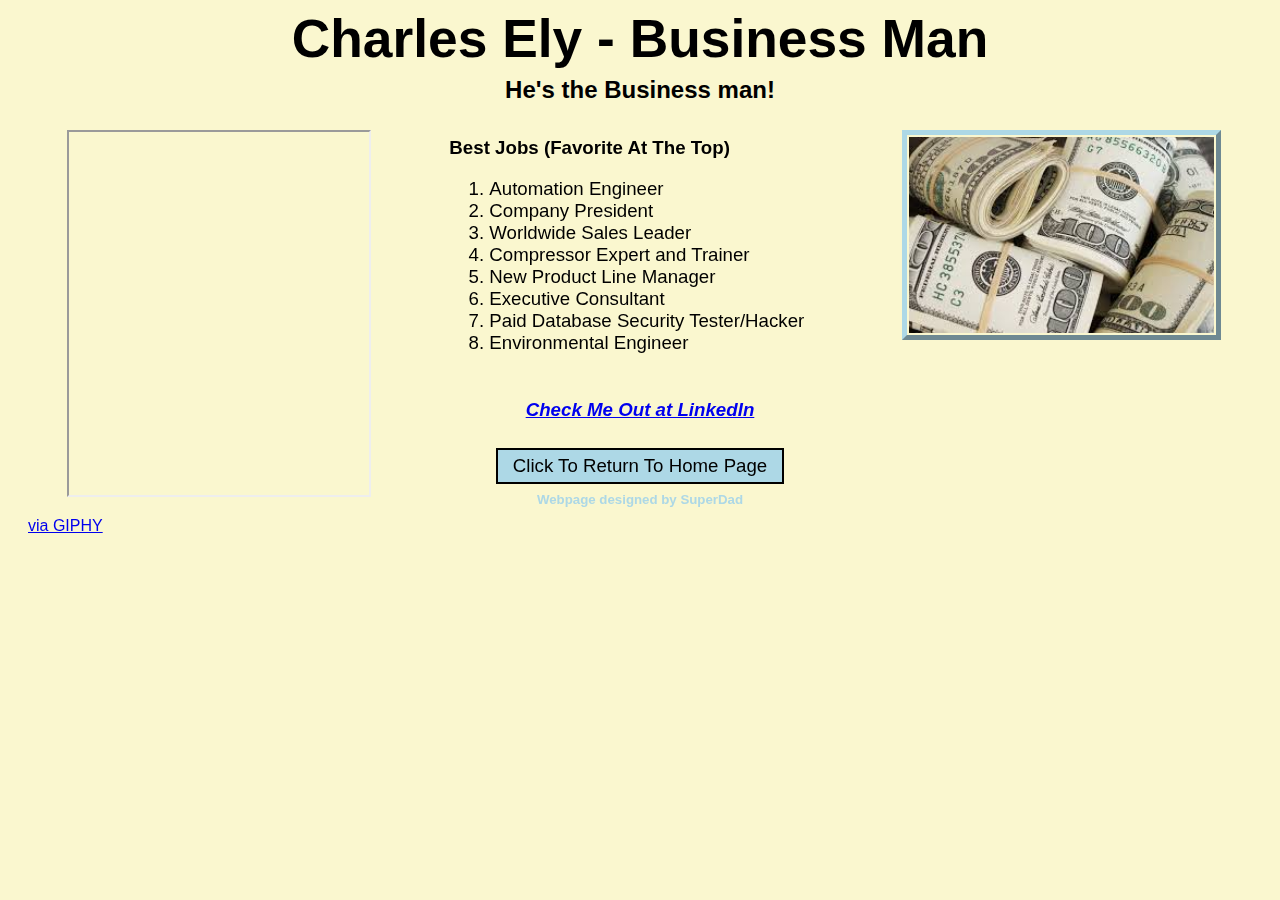
<file: businessman.html>
<!DOCTYPE html>
<html>
	<head>
		<title>Project 0 - Charles Ely - Businessman</title>
		<link rel="stylesheet" href="styles.css">
		<style>
			
        </style>
	</head>
	<body>
		<h1>Charles Ely - Business Man</h1>
		<h2>He's the Business man!</h2>
		<div class="row">
			<div class="columnnarrow" align="center">
				<iframe src="https://giphy.com/embed/IecUzV348xgsnlBJWE" height="150%" class="giphy-embed"></iframe>
				<p><a href="https://giphy.com/gifs/memecandy-IecUzV348xgsnlBJWE" align="right">via GIPHY</a></p> 
			</div>
			<div class="columnnarrow">
				<h3 style="text-align: left;">Best Jobs (Favorite At The Top)</h3>
				<ol class="standardtext">
					<li>Automation Engineer</li>
					<li>Company President</li>
					<li>Worldwide Sales Leader</li>
					<li>Compressor Expert and Trainer</li>
					<li>New Product Line Manager</li>
					<li>Executive Consultant</li>
					<li>Paid Database Security Tester/Hacker</li>
					<li>Environmental Engineer</li>
				</ol>
			</div>
			<div class="columnnarrow" align="center">
				<img src="money.jpg"; width="80%";> 
			</div>
		</div>
		<h3 style="font-style: italic;">
			<a href="http://linkedin.com/in/charleselycoo/">Check Me Out at LinkedIn</a></h3>
		<br>
		<div align="center">
			<button 
				class="button"
				onclick="window.location.href='index.html';">
	      		Click To Return To Home Page
	    	</button>
    	</div>		
		<h5 style="color: lightblue;">Webpage designed by SuperDad</h5>	
	</body>
</html>
</file>
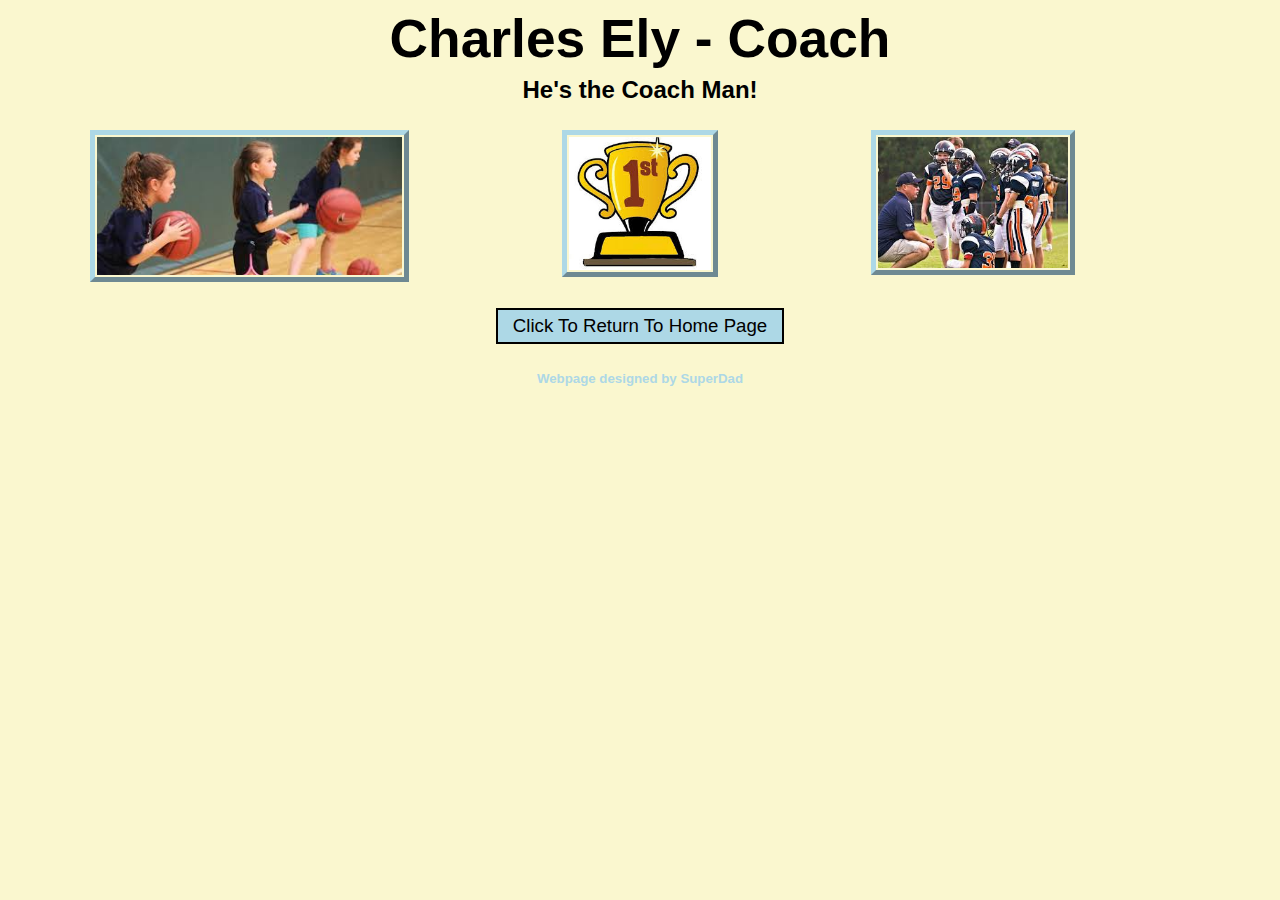
<file: coach.html>
<!DOCTYPE html>
<html>
	<head>
		<title>Project 0 - Charles Ely - Coach Man</title>
		<link rel="stylesheet" href="styles.css">
		<style>
			
        </style>
	</head>
	<body>
		<h1>Charles Ely - Coach</h1>
		<h2>He's the Coach Man!</h2>
		<div class="row">
			<div class="columnnarrow" align="right">
				<img src="girlsbasketball.jpg"; width="80%";> 
			</div>
			<div class="columnnarrow" align="center">
				<img src="trophy.jpg"; width="37%";> 
			</div>
			<div class="columnnarrow" align="left">
				<img src="coach.jpg"; width="50%";> 
			</div>
		</div>
		<div align="center">
			<button 
				class="button"
				onclick="window.location.href='index.html';">
	      		Click To Return To Home Page
	    	</button>
    	</div>
		<br>
		<h5 style="color: lightblue;">Webpage designed by SuperDad</h5>	
	</body>
</html>
</file>
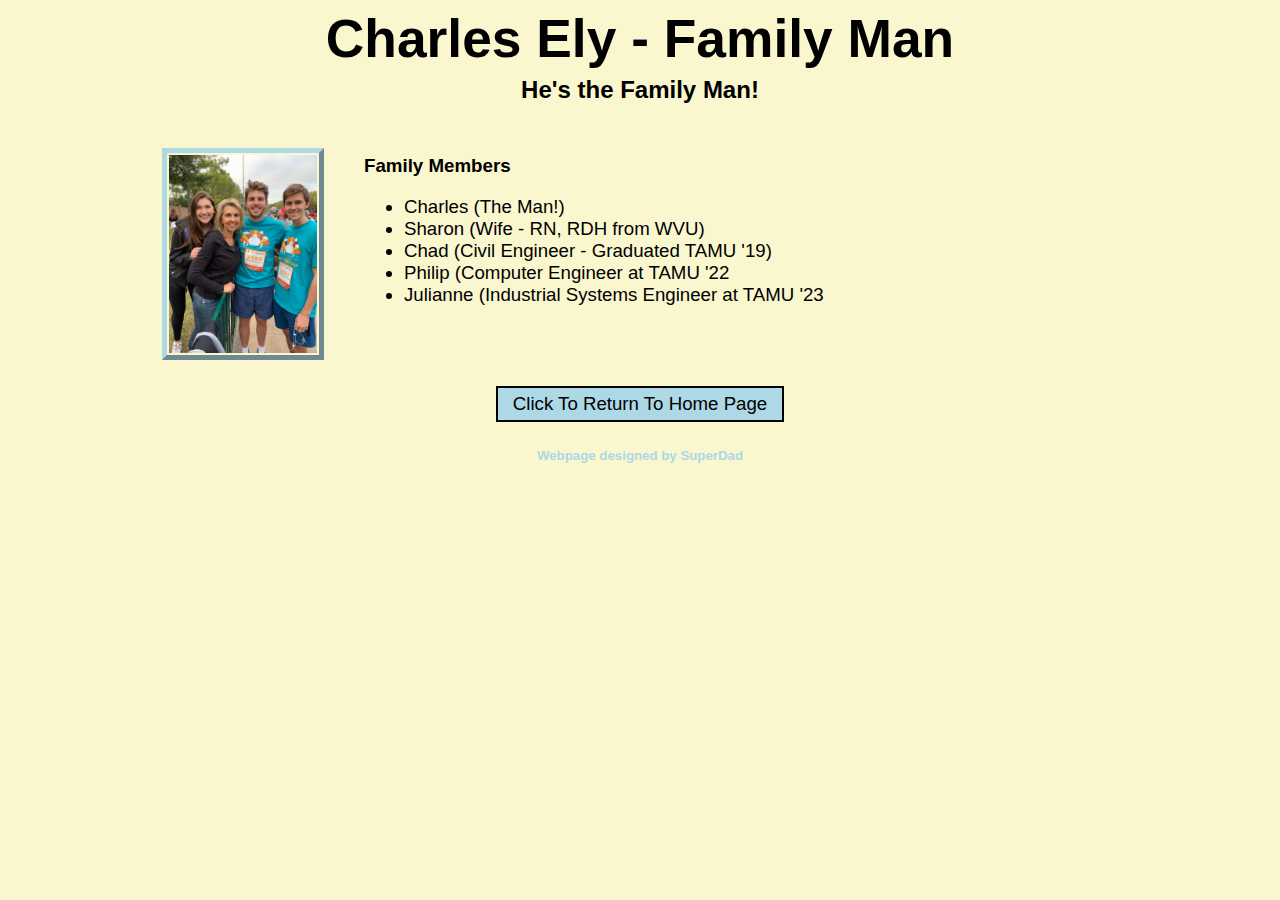
<file: familyman.html>
<!DOCTYPE html>
<html>
	<head>
		<title>Project 0 - Charles Ely - Family Man</title>
		<link rel="stylesheet" href="styles.css">
		<style>
			
        </style>
	</head>
	<body>
		<h1>Charles Ely - Family Man</h1>
		<h2>He's the Family Man!</h2>
		<br>
		<div class="row">
			<div class="columnnarrow" align="right">
				<img src="ElyFamily.jpg"; width="50%";> 
			</div>
			<div class="columnwide">
				<h3 style="text-align: left;">Family Members</h3>
				<ul class="standardtext">
					<li>Charles (The Man!)</li>
					<li>Sharon (Wife - RN, RDH from WVU)</li>
					<li>Chad (Civil Engineer - Graduated TAMU '19)</li>
					<li>Philip (Computer Engineer at TAMU '22</li>
					<li>Julianne (Industrial Systems Engineer at TAMU '23</li>
				</ul>
			</div>
		</div>
		<div align="center">
			<button 
				class="button"
				onclick="window.location.href='index.html';">
	      		Click To Return To Home Page
	    	</button>
    	</div>
		<br>
		<h5 style="color: lightblue;">Webpage designed by SuperDad</h5>	
	</body>
</html>
</file>
<file: styles.css>
body {
    background-color: #faf7cf;
    font-family: Arial, sans-serif;
}
h1, h2, h3, h4, h5, h6 {
	    font-family: Arial, sans-serif;
        text-align: center;
        margin-top: 5pt;
        margin-bottom: 5pt;
}
h1 {
    font-size: 40pt;
}
p {
    font-family: Arial, sans-serif;
    text-align: left;
}
img {
		border: 5px outset lightblue;
		padding: 2px;
}
table {
        border: 2px solid black;
        border-collapse: collapse;
        width: 75%;
        font-family: Arial, sans-serif;
}
th {
        border: 1px solid black;
        padding: 5px;
        text-align: center;
        background-color: lightblue;
}
td {
        border: 1px solid black;
        padding: 5px;
        text-align: left;
        background-color: lightyellow;
        font-style: italic;
}
.standardtext {
    font-family: Ariel, sans-serif;
    font-size: 14pt;
}
.center {
  display: block;
  margin-left: auto;
  margin-right: auto;
  width: 50%;
}
.columnnarrow {
    flex: 25%;
    margin: 20px;
}
.columnwide {
    flex: 75%;
    margin: 20px;
}
.column{
    flex: 50%;
    margin: 20px;
}

.row {
    display: flex;
}
.button {
    background-color: lightblue;
    border: 2px solid black;
    color: black;
    padding: 5px 15px;
    text-align: center;
    text-decoration: none;
    display: inline-block;
    font-size: 14pt;
    margin: 2px 1px;
    cursor: pointer;
    position: sticky;
}

/* Clear floats after the columns 
.row:after {
  content: "";
  display: table;
  clear: both;
}
*/
</file>
